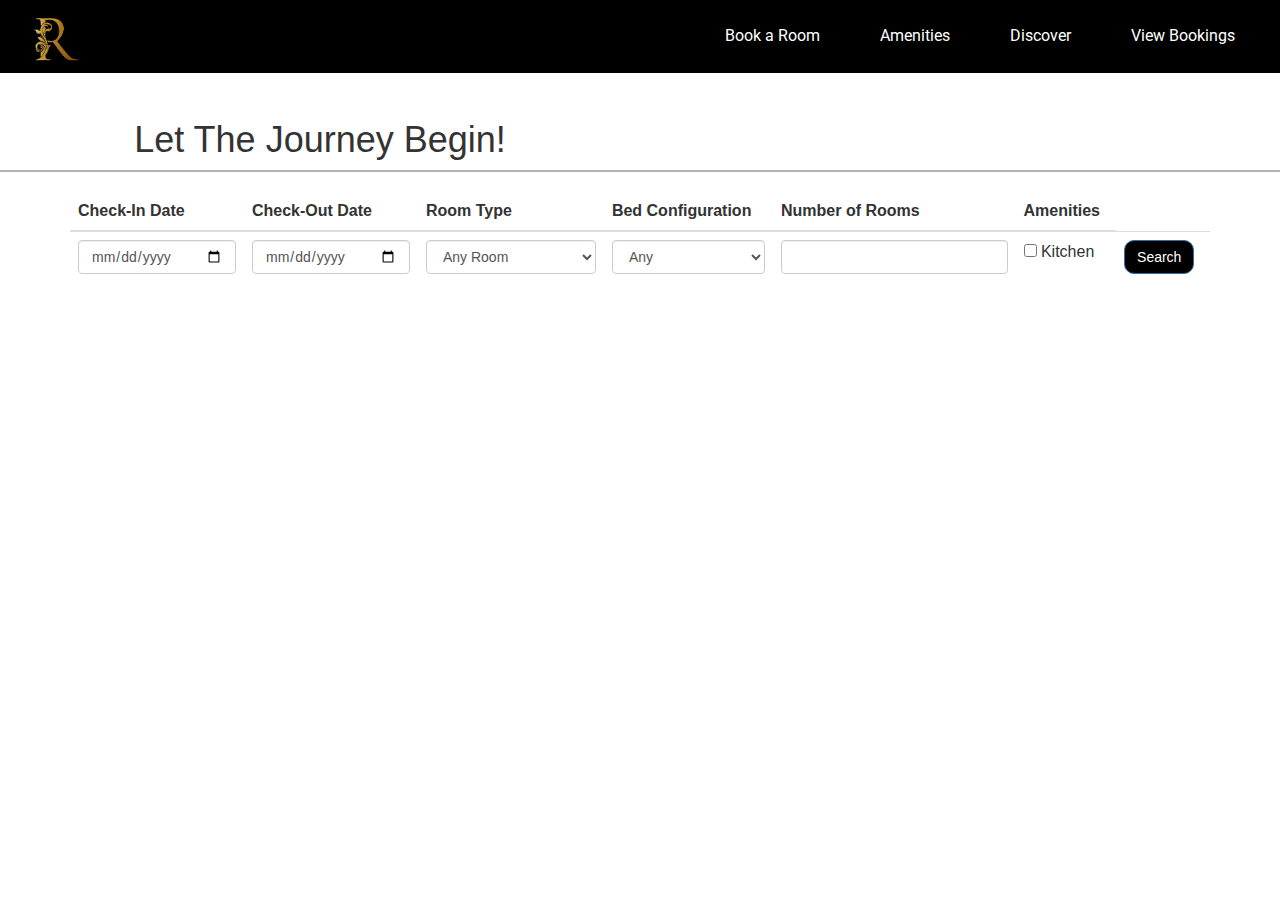
<file: booking.html>
</div> 
<!DOCTYPE html>
<html>
<head>
  <!-- jQuery -->
  <script src="https://ajax.googleapis.com/ajax/libs/jquery/3.5.1/jquery.min.js"></script>
  <!-- Bootstrap JS -->
  <script src="https://maxcdn.bootstrapcdn.com/bootstrap/3.4.1/js/bootstrap.min.js"></script>
     <!-- Bootstrap CSS -->
     <link rel="stylesheet" href="https://maxcdn.bootstrapcdn.com/bootstrap/3.4.1/css/bootstrap.min.css">
     <link rel="stylesheet" type="text/css" href="bookingStyles.css" />  
     <meta name="viewport" content="width=device-width, initial-scale=1.0">
     <link href="https://fonts.googleapis.com/css?family=Dancing+Script" rel="stylesheet">
     <link href="https://fonts.googleapis.com/css?family=Roboto" rel="stylesheet">
     <script src='bookingScript.js'></script>
</head>

<body>

    <!-- Navbar USE THIS -->
    <div class="navbar navbar-fixed-top container-fluid" id="navbar">
        <div class="navbar-header">
       <button type="button" class="navbar-toggle navbar-default" data-toggle="collapse" data-target="#myNavbar">
         <span class="icon-bar"></span>
         <span class="icon-bar"></span>
         <span class="icon-bar"></span>                        
       </button>
       <div id="myMenu">
        <div class="myWrapper">
          <nav>
          <a href="index.html"><img src= "Assets/letterR.png" height="50rem" width="50rem" style= "margin: 15px 0px 0px 15px;"  /></a>
          </nav>
        </div>
      </div>
      
     </div>
     <div class="collapse navbar-right navbar-collapse" id="myNavbar">
         <ul class="nav navbar-nav">
             <li><a href="booking.html" class = "navbarText">Book a Room</a></li>
             <li><a href="index.html#jump" class = "navbarText">Amenities</a></li>
             <li><a href="discover.html" class = "navbarText">Discover</a></li>
             <li><a href="bookingInfo.html" class = "navbarText" id = "accLink">View Bookings</a></li>
         </ul>
     </div>
   </div>

   <!--Opening Title-->
    <!-- Create a container for the header -->
    <div class="container-fluid bg-dark py-5" style="padding-top: 10rem;">
        <!-- Create a row for the header content -->
        <div class="row" style="border-bottom: 2px solid #b3b3b3;">
          <!-- Create a column for the header text -->
          <div class="col-md-6 text-center text-md-left">
            <h1 class="display-3 text-light">Let The Journey Begin!</h1>
          </div>
        </div>
      </div>

      <!--Table of options-->
      <div class="container mt-5" style = "padding-top: 2rem;">
		<table class="table">
			<thead>
				<tr>
					<th>Check-In Date</th>
					<th>Check-Out Date</th>
					<th>Room Type</th>
					<th>Bed Configuration</th>
					<th>Number of Rooms</th>
					<th>Amenities</th>
				</tr>
			</thead>
			<tbody>
				<tr>
					<td><input type="date" class="form-control" id = "checkInDate"></td>
					<td><input type="date" class="form-control" id = "checkOutDate"></td>
					<td>
						<select class="form-control" id = "roomTypeDropdown">
              <option value="anyRoom">Any Room</option>
              <option value="standard">Standard Room</option>
              <option value="deluxe">Deluxe Room</option>
              <option value="suite">Suite</option>
              <option value="executive">Executive Room</option>
              <option value="family">Family Room</option>
              <option value="accessible">Accessible Room</option>
						</select>
					</td>
					<td>
						<select class="form-control" id = "bedType">
              <option value="anyBed">Any</option>
							<option value="king">King</option>
							<option value="queen">Queen</option>
							<option value="twin">Twin</option>
              <option value="sofa-+-king">Sofa + King</option>
						</select>
					</td>
					<td><input type="number" class="form-control" id = "numOfRooms"></td>
					<td><input type="checkbox" id = "hasKitchen">&nbspKitchen</td>
          <td><button class="btn btn-primary" style = "background-color: black; border-radius: 10px;"onclick="search()">Search</button></td>
				</tr>
			</tbody>
		</table>
	</div>

    <!--Room options-->
    <div class="container" id="StdKng" style="border-bottom: 2px solid #b3b3b3; padding-bottom: 1.5rem; padding-top: 1rem;">
      <div class="row">
        <div class="col-md-4">
          <img class="roomImg" src="Assets\1StdKng.jpg" alt="Room Image">
        </div>
        <div class="col-md-8">
          <div class="row">
            <div class="col-md-8" id="Room-name">
              <h3 class="roomHeader">Standard Room with a King Bed</h3>
              <div>
                <p class="roomDesc">
                  Offers essential amenities such as one king bed, a bathroom, and storage space for belongings
                  <BR/>Includes additional features such as a desk, chair, and small seating area
                  <BR/>Offers a comfortable and functional space
                </p>
              </div>
            </div>
            <div class="col-md-4 text-right">
              <h5 class="priceFormatting" id = "StdKngRoomPrice">Subheader</h5>
            </div>
          </div>
          <div class="row">
            <div class="col-md-12 text-right">
              <button type="button" class="btn btn-primary roomSelectFormatting" onclick="StdKingFunc()">
                Select
              </button>
            </div>
          </div>
        </div>
      </div>
    </div>
    <div class="container" id="StdQen" style="border-bottom: 2px solid #b3b3b3; padding-bottom: 1.5rem; padding-top: 1rem;">
      <div class="row">
        <div class="col-md-4">
          <img class="roomImg" src="Assets\2StdQen.jpg" alt="Room Image">
        </div>
        <div class="col-md-8">
          <div class="row">
            <div class="col-md-8" id="Room-name">
              <h3 class="roomHeader">Standard Room With Queen Bed</h3>
              <div>
                <p class="roomDesc">Offers essential amenities such as one queen bed, a bathroom, and storage space for belongings
                  <BR/>Includes additional features such as a desk, chair, and small seating area
                  <BR/>Offers a comfortable and functional space</p>
              </div>
            </div>
            <div class="col-md-4 text-right">
              <h5 class="priceFormatting" id = "StdQenRoomPrice">Subheader</h5>
            </div>
          </div>
          <div class="row">
            <div class="col-md-12 text-right">
              <button type="button" class="btn btn-primary roomSelectFormatting" onclick="StdQueenFunc()">
                Select
              </button>
            </div>
          </div>
        </div>
      </div>
    </div>
    <div class="container" id="StdTwn" style="border-bottom: 2px solid #b3b3b3; padding-bottom: 1.5rem; padding-top: 1rem;">
      <div class="row">
        <div class="col-md-4">
          <img class="roomImg" src="Assets\3StdTwn.jpg" alt="Room Image">
        </div>
        <div class="col-md-8">
          <div class="row">
            <div class="col-md-8" id="Room-name">
              <h3 class="roomHeader">Standard Room With Twin Beds</h3>
              <div>
                <p class="roomDesc">Offers essential amenities such as twin beds, a bathroom, and storage space for belongings
                  <BR/>Includes additional features such as a desk, chair, and small seating area
                  <BR/>Offers a comfortable and functional space</p>
              </div>
            </div>
            <div class="col-md-4 text-right">
              <h5 class="priceFormatting" id = "StdTwnRoomPrice">Subheader</h5>
            </div>
          </div>
          <div class="row">
            <div class="col-md-12 text-right">
              <button type="button" class="btn btn-primary roomSelectFormatting" onclick="StdTwinFunc()">
                Select
              </button>
            </div>
          </div>
        </div>
      </div>
    </div>
    <div class="container" id="StdS+K" style="border-bottom: 2px solid #b3b3b3; padding-bottom: 1.5rem; padding-top: 1rem;">
      <div class="row">
        <div class="col-md-4">
          <img class="roomImg" src="Assets\4StdS+K.jpg" alt="Room Image">
        </div>
        <div class="col-md-8">
          <div class="row">
            <div class="col-md-8" id="Room-name">
              <h3 class="roomHeader">Standard Room With Sofa Bed And King Bed</h3>
              <div>
                <p class="roomDesc">Offers essential amenities such as twin beds, a bathroom, and storage space for belongings
                  <BR/>Includes additional features such as a desk, chair, and small seating area
                  <BR/>Offers a comfortable and functional space</p>
              </div>
            </div>
            <div class="col-md-4 text-right">
              <h5 class="priceFormatting" id = "StdS+KRoomPrice">Subheader</h5>
            </div>
          </div>
          <div class="row">
            <div class="col-md-12 text-right">
              <button type="button" class="btn btn-primary roomSelectFormatting" onclick="StdSKFunc()">
                Select
              </button>
            </div>
          </div>
        </div>
      </div>
    </div>
    <div class="container" id="DelKng" style="border-bottom: 2px solid #b3b3b3; padding-bottom: 1.5rem; padding-top: 1rem;">
      <div class="row">
        <div class="col-md-4">
          <img class="roomImg" src="Assets\5DelKng.jpg" alt="Room Image">
        </div>
        <div class="col-md-8">
          <div class="row">
            <div class="col-md-8" id="Room-name">
              <h3 class="roomHeader">Deluxe Room With King Bed</h3>
              <div>
                <p class="roomDesc">For guests seeking a more elevated hotel experience, the deluxe room with a king bed is an excellent choice. 
                  <BR/>It offers improved amenities, higher quality furnishings, and a more spacious layout than a standard room.
                  <BR/>With features such as a separate seating area and work desk, guests can relax and be productive in a luxurious environment.</p>
              </div>
            </div>
            <div class="col-md-4 text-right">
              <h5 class="priceFormatting" id = "DelKngRoomPrice">Subheader</h5>
            </div>
          </div>
          <div class="row">
            <div class="col-md-12 text-right">
              <button type="button" class="btn btn-primary roomSelectFormatting" onclick="DelKingFunc()">
                Select
              </button>
            </div>
          </div>
        </div>
      </div>
    </div>
    <div class="container" id="DelQen" style="border-bottom: 2px solid #b3b3b3; padding-bottom: 1.5rem; padding-top: 1rem;">
      <div class="row">
        <div class="col-md-4">
          <img class="roomImg" src="Assets\6DelQen.jpg" alt="Room Image">
        </div>
        <div class="col-md-8">
          <div class="row">
            <div class="col-md-8" id="Room-name">
              <h3 class="roomHeader">Deluxe Room With Queen Bed</h3>
              <div>
                <p class="roomDesc">For guests seeking a more elevated hotel experience, the deluxe room with a queen bed is an excellent choice.
                  <BR/>It offers improved amenities, higher quality furnishings, and a more spacious layout than a standard room.
                  <BR/>With features such as a separate seating area and work desk, guests can relax and be productive in a luxurious environment.</p>
              </div>
            </div>
            <div class="col-md-4 text-right">
              <h5 class="priceFormatting" id = "DelQenRoomPrice">Subheader</h5>
            </div>
          </div>
          <div class="row">
            <div class="col-md-12 text-right">
              <button type="button" class="btn btn-primary roomSelectFormatting" onclick="DelQueenFunc()">
                Select
              </button>
            </div>
          </div>
        </div>
      </div>
    </div>
    <div class="container" id="DelTwn" style="border-bottom: 2px solid #b3b3b3; padding-bottom: 1.5rem; padding-top: 1rem;">
      <div class="row">
        <div class="col-md-4">
          <img class="roomImg" src="Assets\7DelTwn.jpg" alt="Room Image">
        </div>
        <div class="col-md-8">
          <div class="row">
            <div class="col-md-8" id="Room-name">
              <h3 class="roomHeader">Deluxe Room With Twin Beds</h3>
              <div>
                <p class="roomDesc">For guests seeking a more elevated hotel experience, the deluxe room with twin bed is an excellent choice.
                  <BR/>It offers improved amenities, higher quality furnishings, and a more spacious layout than a standard room.
                  <BR/>With features such as a separate seating area and work desk, guests can relax and be productive in a luxurious environment.</p>
              </div>
            </div>
            <div class="col-md-4 text-right">
              <h5 class="priceFormatting" id = "DelTwnRoomPrice">Subheader</h5>
            </div>
          </div>
          <div class="row">
            <div class="col-md-12 text-right">
              <button type="button" class="btn btn-primary roomSelectFormatting" onclick="DelTwinFunc()">
                Select
              </button>
            </div>
          </div>
        </div>
      </div>
    </div>
    <div class="container" id="DelS+K" style="border-bottom: 2px solid #b3b3b3; padding-bottom: 1.5rem; padding-top: 1rem;">
      <div class="row">
        <div class="col-md-4">
          <img class="roomImg" src="Assets\8DelS+K.jpg" alt="Room Image">
        </div>
        <div class="col-md-8">
          <div class="row">
            <div class="col-md-8" id="Room-name">
              <h3 class="roomHeader">Deluxe Sofa Bed and King Bed</h3>
              <div>
                <p class="roomDesc">For guests seeking a more elevated hotel experience, the deluxe room with a sofa bed and king bed is an excellent choice.
                  <BR/>It offers improved amenities, higher quality furnishings, and a more spacious layout than a standard room.
                  <BR/>With features such as a separate seating area and work desk, guests can relax and be productive in a luxurious environment.</p>
              </div>
            </div>
            <div class="col-md-4 text-right">
              <h5 class="priceFormatting" id = "DelS+KRoomPrice">Subheader</h5>
            </div>
          </div>
          <div class="row">
            <div class="col-md-12 text-right">
              <button type="button" class="btn btn-primary roomSelectFormatting" onclick="DelSKFunc()">
                Select
              </button>
            </div>
          </div>
        </div>
      </div>
    </div>
    <div class="container" id="SuiKng" style="border-bottom: 2px solid #b3b3b3; padding-bottom: 1.5rem; padding-top: 1rem;">
    <div class="row">
        <div class="col-md-4">
          <img class="roomImg" src="Assets\9SuiKng.jpg" alt="Room Image">
        </div>
        <div class="col-md-8">
          <div class="row">
            <div class="col-md-8" id="Room-name">
              <h3 class="roomHeader">Suite with King Bed</h3>
              <div>
                <p class="roomDesc">The suite is a luxurious and spacious accommodation option that includes a king-sized bed. 
                  <BR/>Although priced higher than standard and deluxe rooms, it offers a significant upgrade in terms of space and luxury for guests. 
                  <BR/>With high-quality furnishings, tasteful decor, and extra amenities such as a separate living area and premium bathroom features, the suite room is an excellent choice for those seeking an indulgent and upscale stay.</p>
              </div>
            </div>
            <div class="col-md-4 text-right">
              <h5 class="priceFormatting" id = "SuiKngRoomPrice">Subheader</h5>
            </div>
          </div>
          <div class="row">
            <div class="col-md-12 text-right">
              <button type="button" class="btn btn-primary roomSelectFormatting" onclick="SuiKingFunc()">
                Select
              </button>
            </div>
          </div>
        </div>
      </div>
    </div>
    <div class="container" id="SuiQen" style="border-bottom: 2px solid #b3b3b3; padding-bottom: 1.5rem; padding-top: 1rem;">
      <div class="row">
        <div class="col-md-4">
          <img class="roomImg" src="Assets\10SuiQen.jpg" alt="Room Image">
        </div>
        <div class="col-md-8">
          <div class="row">
            <div class="col-md-8" id="Room-name">
              <h3 class="roomHeader">Suite With Queen Bed</h3>
              <div>
                <p class="roomDesc">The suite is a luxurious and spacious accommodation option that includes a queen-sized bed. 
                  <BR/>Although priced higher than standard and deluxe rooms, it offers a significant upgrade in terms of space and luxury for guests. 
                  <BR/>With high-quality furnishings, tasteful decor, and extra amenities such as a separate living area and premium bathroom features, the suite room is an excellent choice for those seeking an indulgent and upscale stay.</p>
              </div>
            </div>
            <div class="col-md-4 text-right">
              <h5 class="priceFormatting" id = "SuiQenRoomPrice">Subheader</h5>
            </div>
          </div>
          <div class="row">
            <div class="col-md-12 text-right">
              <button type="button" class="btn btn-primary roomSelectFormatting" onclick="SuiQueenFunc()">
                Select
              </button>
            </div>
          </div>
        </div>
      </div>
    </div>
    <div class="container" id="SuiTwn" style="border-bottom: 2px solid #b3b3b3; padding-bottom: 1.5rem; padding-top: 1rem;">
      <div class="row">
        <div class="col-md-4">
          <img class="roomImg" src="Assets\11SuiTwn.jpg" alt="Room Image">
        </div>
        <div class="col-md-8">
          <div class="row">
            <div class="col-md-8" id="Room-name">
              <h3 class="roomHeader">Suite With Twin Beds</h3>
              <div>
                <p class="roomDesc">The suite is a luxurious and spacious accommodation option that includes twin beds. 
                  <BR/>Although priced higher than standard and deluxe rooms, it offers a significant upgrade in terms of space and luxury for guests. 
                  <BR/>With high-quality furnishings, tasteful decor, and extra amenities such as a separate living area and premium bathroom features, the suite room is an excellent choice for those seeking an indulgent and upscale stay.</p>
              </div>
            </div>
            <div class="col-md-4 text-right">
              <h5 class="priceFormatting" id = "SuiTwnRoomPrice">Subheader</h5>
            </div>
          </div>
          <div class="row">
            <div class="col-md-12 text-right">
              <button type="button" class="btn btn-primary roomSelectFormatting" onclick="SuiTwinFunc()">
                Select
              </button>
            </div>
          </div>
        </div>
      </div>
    </div>
    <div class="container" id="SuiS+K" style="border-bottom: 2px solid #b3b3b3; padding-bottom: 1.5rem; padding-top: 1rem;">
      <div class="row">
        <div class="col-md-4">
          <img class="roomImg" src="Assets\12SuiS+K.jpg" alt="Room Image">
        </div>
        <div class="col-md-8">
          <div class="row">
            <div class="col-md-8" id="Room-name">
              <h3 class="roomHeader">Suite With Sofa Bed And King Bed</h3>
              <div>
                <p class="roomDesc">The suite is a luxurious and spacious accommodation option that includes a sofa bed and a king bed. 
                  <BR/>Although priced higher than standard and deluxe rooms, it offers a significant upgrade in terms of space and luxury for guests. 
                  <BR/>With high-quality furnishings, tasteful decor, and extra amenities such as a separate living area and premium bathroom features, the suite room is an excellent choice for those seeking an indulgent and upscale stay.</p>
              </div>
            </div>
            <div class="col-md-4 text-right">
              <h5 class="priceFormatting" id = "SuiS+KRoomPrice">Subheader</h5>
            </div>
          </div>
          <div class="row">
            <div class="col-md-12 text-right">
              <button type="button" class="btn btn-primary roomSelectFormatting" onclick="SuiSKFunc()">
                Select
              </button>
            </div>
          </div>
        </div>
      </div>
    </div>
    <div class="container" id="ExeKng" style="border-bottom: 2px solid #b3b3b3; padding-bottom: 1.5rem; padding-top: 1rem;">
      <div class="row">
        <div class="col-md-4">
          <img class="roomImg" src="Assets\13ExeKng.jpg" alt="Room Image">
        </div>
        <div class="col-md-8">
          <div class="row">
            <div class="col-md-8" id="Room-name">
              <h3 class="roomHeader">Executive Room with King Bed</h3>
              <div>
                <p class="roomDesc">The executive room with a king-sized bed offers a spacious and comfortable accommodation designed to meet the needs of discerning travelers. 
                  <BR/>This room is typically located on higher floors, providing guests with expansive views of the surrounding area. 
                  <BR/>It comes equipped with a range of amenities including a separate seating area, large flat-screen TV, high-speed Wi-Fi, and a well-appointed en-suite bathroom, making for a luxurious and comfortable stay.</p>
              </div>
            </div>
            <div class="col-md-4 text-right">
              <h5 class="priceFormatting" id = "ExeKngRoomPrice">Subheader</h5>
            </div>
          </div>
          <div class="row">
            <div class="col-md-12 text-right">
              <button type="button" class="btn btn-primary roomSelectFormatting" onclick="ExeKingFunc()">
                Select
              </button>
            </div>
          </div>
        </div>
      </div>
    </div>
    <div class="container" id="ExeQen" style="border-bottom: 2px solid #b3b3b3; padding-bottom: 1.5rem; padding-top: 1rem;">
      <div class="row">
        <div class="col-md-4">
          <img class="roomImg" src="Assets\14ExeQen.jpg" alt="Room Image">
        </div>
        <div class="col-md-8">
          <div class="row">
            <div class="col-md-8" id="Room-name">
              <h3 class="roomHeader">Executive Room With Queen Bed</h3>
              <div>
                <p class="roomDesc">The executive room with a queen-sized bed offers a spacious and comfortable accommodation designed to meet the needs of discerning travelers. 
                  <BR/>This room is located on higher floors, providing guests with expansive views of the surrounding area. 
                  <BR/>It comes equipped with a range of amenities including a separate seating area, large flat-screen TV, high-speed Wi-Fi, and a well-appointed en-suite bathroom, making for a luxurious and comfortable stay.</p>
              </div>
            </div>
            <div class="col-md-4 text-right">
              <h5 class="priceFormatting" id = "ExeQenRoomPrice">Subheader</h5>
            </div>
          </div>
          <div class="row">
            <div class="col-md-12 text-right">
              <button type="button" class="btn btn-primary roomSelectFormatting" onclick="ExeQueenFunc()">
                Select
              </button>
            </div>
          </div>
        </div>
      </div>
    </div>
    <div class="container" id="ExeTwn" style="border-bottom: 2px solid #b3b3b3; padding-bottom: 1.5rem; padding-top: 1rem;">
      <div class="row">
        <div class="col-md-4">
          <img class="roomImg" src="Assets\15ExeTwn.jpg" alt="Room Image">
        </div>
        <div class="col-md-8">
          <div class="row">
            <div class="col-md-8" id="Room-name">
              <h3 class="roomHeader">Executive Room With Twin Beds</h3>
              <div>
                <p class="roomDesc">The executive room with twin beds offers a spacious and comfortable accommodation designed to meet the needs of discerning travelers. 
                  <BR/>This room is typically located on higher floors, providing guests with expansive views of the surrounding area. 
                  <BR/>It comes equipped with a range of amenities including a separate seating area, large flat-screen TV, high-speed Wi-Fi, and a well-appointed en-suite bathroom, making for a luxurious and comfortable stay.</p>
              </div>
            </div>
            <div class="col-md-4 text-right">
              <h5 class="priceFormatting" id = "ExeTwnRoomPrice">Subheader</h5>
            </div>
          </div>
          <div class="row">
            <div class="col-md-12 text-right">
              <button type="button" class="btn btn-primary roomSelectFormatting" onclick="ExeTwinFunc()">
                Select
              </button>
            </div>
          </div>
        </div>
      </div>
    </div>
    <div class="container" id="ExeS+K" style="border-bottom: 2px solid #b3b3b3; padding-bottom: 1.5rem; padding-top: 1rem;">
      <div class="row">
        <div class="col-md-4">
          <img class="roomImg" src="Assets\16ExeS+K.jpg" alt="Room Image">
        </div>
        <div class="col-md-8">
          <div class="row">
            <div class="col-md-8" id="Room-name">
              <h3 class="roomHeader">Executive Room With Sofa Bed And King Bed</h3>
              <div>
                <p class="roomDesc">The executive room with a sofa bed and king-sized bed offers a spacious and comfortable accommodation designed to meet the needs of discerning travelers. 
                  <BR/>This room is typically located on higher floors, providing guests with expansive views of the surrounding area. 
                  <BR/>It comes equipped with a range of amenities including a separate seating area, large flat-screen TV, high-speed Wi-Fi, and a well-appointed en-suite bathroom, making for a luxurious and comfortable stay.</p>
              </div>
            </div>
            <div class="col-md-4 text-right">
              <h5 class="priceFormatting" id = "ExeS+KRoomPrice">Subheader</h5>
            </div>
          </div>
          <div class="row">
            <div class="col-md-12 text-right">
              <button type="button" class="btn btn-primary roomSelectFormatting" onclick="ExeSKFunc()">
                Select
              </button>
            </div>
          </div>
        </div>
      </div>
    </div>
    <div class="container" id="FamKng" style="border-bottom: 2px solid #b3b3b3; padding-bottom: 1.5rem; padding-top: 1rem;">
      <div class="row">
        <div class="col-md-4">
          <img class="roomImg" src="Assets\17FamKng.jpg" alt="Room Image">
        </div>
        <div class="col-md-8">
          <div class="row">
            <div class="col-md-8" id="Room-name">
              <h3 class="roomHeader">Family Room With King Bed</h3>
              <div>
                <p class="roomDesc">The family room with a king-sized bed provides a comfortable and spacious accommodation for families traveling together. 
                  <BR/>This room includes a large king-sized bed for adults and additional bedding for children, such as a sofa bed or rollaway bed. 
                  <BR/>It comes equipped with amenities like a flat-screen TV, high-speed Wi-Fi, coffee and tea-making facilities, a mini-fridge, and a kitchenette. 
                  <BR/>Overall, a family room with a king-sized bed offers a relaxing and enjoyable place to stay away from home for families on vacation.</p>
              </div>
            </div>
            <div class="col-md-4 text-right">
              <h5 class="priceFormatting" id = "FamKngRoomPrice">Subheader</h5>
            </div>
          </div>
          <div class="row">
            <div class="col-md-12 text-right">
              <button type="button" class="btn btn-primary roomSelectFormatting" onclick="FamKingFunc()">
                Select
              </button>
            </div>
          </div>
        </div>
      </div>
    </div>
    <div class="container" id="FamQen" style="border-bottom: 2px solid #b3b3b3; padding-bottom: 1.5rem; padding-top: 1rem;">
      <div class="row">
        <div class="col-md-4">
          <img class="roomImg" src="Assets\18FamQen.jpg" alt="Room Image">
        </div>
        <div class="col-md-8">
          <div class="row">
            <div class="col-md-8" id="Room-name">
              <h3 class="roomHeader">Family Room With Queen Bed</h3>
              <div>
                <p class="roomDesc">The family room with a queen-sized bed provides a comfortable and spacious accommodation for families traveling together. 
                  <BR/>This room includes a large king-sized bed for adults and additional bedding for children, such as a sofa bed or rollaway bed. 
                  <BR/>It comes equipped with amenities like a flat-screen TV, high-speed Wi-Fi, coffee and tea-making facilities, a mini-fridge, and a kitchenette. 
                  <BR/>Overall, a family room with a king-sized bed offers a relaxing and enjoyable place to stay away from home for families on vacation.</p>
              </div>
            </div>
            <div class="col-md-4 text-right">
              <h5 class="priceFormatting" id = "FamQenRoomPrice">Subheader</h5>
            </div>
          </div>
          <div class="row">
            <div class="col-md-12 text-right">
              <button type="button" class="btn btn-primary roomSelectFormatting" onclick="FamQueenFunc()">
                Select
              </button>
            </div>
          </div>
        </div>
      </div>
    </div>
    <div class="container" id="FamTwn" style="border-bottom: 2px solid #b3b3b3; padding-bottom: 1.5rem; padding-top: 1rem;">
      <div class="row">
        <div class="col-md-4">
          <img class="roomImg" src="Assets\19FamTwn.jpg" alt="Room Image">
        </div>
        <div class="col-md-8">
          <div class="row">
            <div class="col-md-8" id="Room-name">
              <h3 class="roomHeader">Family Room With Twin Beds</h3>
              <div>
                <p class="roomDesc">The family room with twin beds provides a comfortable and spacious accommodation for families traveling together. 
                  <BR/>This room includes a large king-sized bed for adults and additional bedding for children, such as a sofa bed or rollaway bed. 
                  <BR/>It comes equipped with amenities like a flat-screen TV, high-speed Wi-Fi, coffee and tea-making facilities, a mini-fridge, and a kitchenette. 
                  <BR/>Overall, a family room with a king-sized bed offers a relaxing and enjoyable place to stay away from home for families on vacation.</p>
              </div>
            </div>
            <div class="col-md-4 text-right">
              <h5 class="priceFormatting" id = "FamTwnRoomPrice">Subheader</h5>
            </div>
          </div>
          <div class="row">
            <div class="col-md-12 text-right">
              <button type="button" class="btn btn-primary roomSelectFormatting" onclick="FamTwinFunc()">
                Select
              </button>
            </div>
          </div>
        </div>
      </div>
    </div>
    <div class="container" id="FamS+K" style="border-bottom: 2px solid #b3b3b3; padding-bottom: 1.5rem; padding-top: 1rem;">
      <div class="row">
        <div class="col-md-4">
          <img class="roomImg" src="Assets\20FamS+K.jpg" alt="Room Image">
        </div>
        <div class="col-md-8">
          <div class="row">
            <div class="col-md-8" id="Room-name">
              <h3 class="roomHeader">Family Room With Sofa Bed and King Bed</h3>
              <div>
                <p class="roomDesc">The family room with a spfa bed and king bed provides a comfortable and spacious accommodation for families traveling together. 
                  <BR/>This room includes a large king-sized bed for adults and additional bedding for children, such as a sofa bed or rollaway bed. 
                  <BR/>It comes equipped with amenities like a flat-screen TV, high-speed Wi-Fi, coffee and tea-making facilities, a mini-fridge, and a kitchenette. 
                  <BR/>Overall, a family room with a king-sized bed offers a relaxing and enjoyable place to stay away from home for families on vacation.</p>
              </div>
            </div>
            <div class="col-md-4 text-right">
              <h5 class="priceFormatting" id = "FamS+KRoomPrice">Subheader</h5>
            </div>
          </div>
          <div class="row">
            <div class="col-md-12 text-right">
              <button type="button" class="btn btn-primary roomSelectFormatting" onclick="FamSKFunc()">
                Select
              </button>
            </div>
          </div>
        </div>
      </div>
    </div>
    <div class="container" id="AccKng" style="border-bottom: 2px solid #b3b3b3; padding-bottom: 1.5rem; padding-top: 1rem;">
      <div class="row">
        <div class="col-md-4">
          <img class="roomImg" src="Assets\1StdKng.jpg" alt="Room Image">
        </div>
        <div class="col-md-8">
          <div class="row">
            <div class="col-md-8" id="Room-name">
              <h3 class="roomHeader">Accessible Room With King Bed</h3>
              <div>
                <p class="roomDesc">Guests with disabilities or mobility impairments can enjoy comfortable and convenient accommodation in an accessible room with a king-sized bed. 
                  <BR/>These rooms are designed with ample space to accommodate mobility aids and accessibility features like wider doorways, lower light switches, and grab bars in the en-suite bathroom. 
                  <BR/>They also come equipped with amenities such as a flat-screen TV, Wi-Fi, and coffee-making facilities, providing guests with a comfortable and relaxing stay.</p>
              </div>
            </div>
            <div class="col-md-4 text-right">
              <h5 class="priceFormatting" id = "AccKngRoomPrice">Subheader</h5>
            </div>
          </div>
          <div class="row">
            <div class="col-md-12 text-right">
              <button type="button" class="btn btn-primary roomSelectFormatting" onclick="AccKingFunc()">
                Select
              </button>
            </div>
          </div>
        </div>
      </div>
    </div>
    <div class="container" id="AccQen" style="border-bottom: 2px solid #b3b3b3; padding-bottom: 1.5rem; padding-top: 1rem;">
      <div class="row">
        <div class="col-md-4">
          <img class="roomImg" src="Assets\2StdQen.jpg" alt="Room Image">
        </div>
        <div class="col-md-8">
          <div class="row">
            <div class="col-md-8" id="Room-name">
              <h3 class="roomHeader">Accesible Room With Queen Bed</h3>
              <div>
                <p class="roomDesc">Guests with disabilities or mobility impairments can enjoy comfortable and convenient accommodation in an accessible room with a queen-sized bed. 
                  <BR/>This room is designed with ample space to accommodate mobility aids and accessibility features like wider doorways, lower light switches, and grab bars in the en-suite bathroom. 
                  <BR/>It also comes equipped with amenities such as a flat-screen TV, Wi-Fi, and coffee-making facilities, providing guests with a comfortable and relaxing stay.</p>
              </div>
            </div>
            <div class="col-md-4 text-right">
              <h5 class="priceFormatting" id = "AccQenRoomPrice">Subheader</h5>
            </div>
          </div>
          <div class="row">
            <div class="col-md-12 text-right">
              <button type="button" class="btn btn-primary roomSelectFormatting" onclick="AccQueenFunc()">
                Select
              </button>
            </div>
          </div>
        </div>
      </div>
    </div>
    <div class="container" id="AccTwn" style="border-bottom: 2px solid #b3b3b3; padding-bottom: 1.5rem; padding-top: 1rem;">
      <div class="row">
        <div class="col-md-4">
          <img class="roomImg" src="Assets\3StdTwn.jpg" alt="Room Image">
        </div>
        <div class="col-md-8">
          <div class="row">
            <div class="col-md-8" id="Room-name">
              <h3 class="roomHeader">Accesible Room With Twin Beds</h3>
              <div>
                <p class="roomDesc">Guests with disabilities or mobility impairments can enjoy comfortable and convenient accommodation in an accessible room with twin beds. 
                  <BR/>This room is designed with ample space to accommodate mobility aids and accessibility features like wider doorways, lower light switches, and grab bars in the en-suite bathroom. 
                  <BR/>It also comes equipped with amenities such as a flat-screen TV, Wi-Fi, and coffee-making facilities, providing guests with a comfortable and relaxing stay.</p>
              </div>
            </div>
            <div class="col-md-4 text-right">
              <h5 class="priceFormatting" id = "AccTwnRoomPrice">Subheader</h5>
            </div>
          </div>
          <div class="row">
            <div class="col-md-12 text-right">
              <button type="button" class="btn btn-primary roomSelectFormatting" onclick="AccTwinFunc()">
                Select
              </button>
            </div>
          </div>
        </div>
      </div>
    </div>
    <div class="container" id="AccS+K" style="border-bottom: 2px solid #b3b3b3; padding-bottom: 1.5rem; padding-top: 1rem;">
      <div class="row">
        <div class="col-md-4">
          <img class="roomImg" src="Assets\4StdS+K.jpg" alt="Room Image">
        </div>
        <div class="col-md-8">
          <div class="row">
            <div class="col-md-8" id="Room-name">
              <h3 class="roomHeader">Accesible Room With Sofa Bed And King Bed</h3>
              <div>
                <p class="roomDesc">Guests with disabilities or mobility impairments can enjoy comfortable and convenient accommodation in an accessible room with a sofa bed and king bed. 
                  <BR/>This room is designed with ample space to accommodate mobility aids and accessibility features like wider doorways, lower light switches, and grab bars in the en-suite bathroom. 
                  <BR/>It also comes equipped with amenities such as a flat-screen TV, Wi-Fi, and coffee-making facilities, providing guests with a comfortable and relaxing stay.</p>
              </div>
            </div>
            <div class="col-md-4 text-right">
              <h5 class="priceFormatting" id = "AccS+KRoomPrice">Subheader</h5>
            </div>
          </div>
          <div class="row">
            <div class="col-md-12 text-right">
              <button type="button" class="btn btn-primary roomSelectFormatting" onclick="AccSKFunc()">
                Select
              </button>
            </div>
          </div>
        </div>
      </div>
    </div>
 </body>
</file>
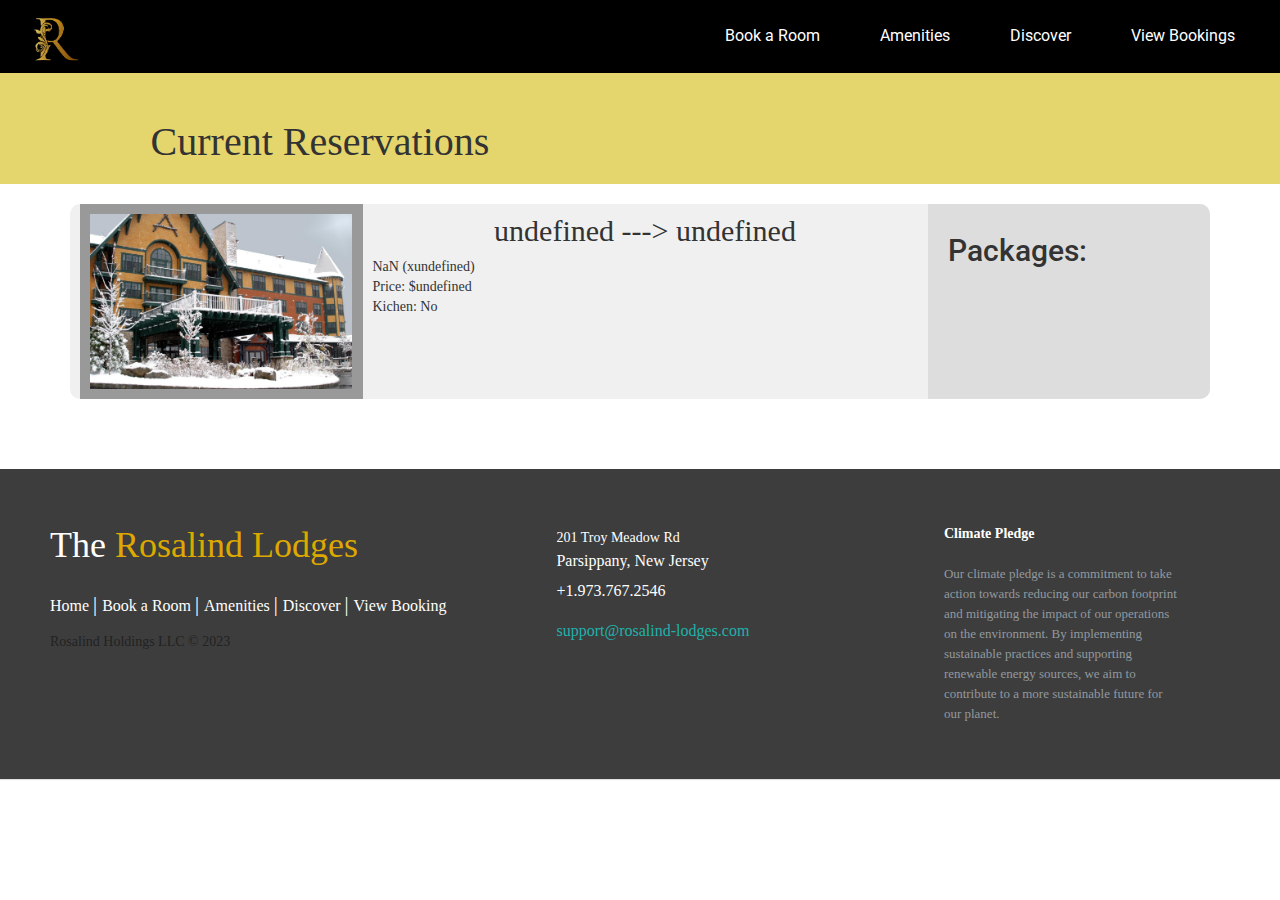
<file: bookingInfo.html>
<!DOCTYPE html>
<html>
<head>
   <!-- jQuery -->
   <script src="https://ajax.googleapis.com/ajax/libs/jquery/3.5.1/jquery.min.js"></script>
   <!-- Bootstrap JS -->
   <script src="https://maxcdn.bootstrapcdn.com/bootstrap/3.4.1/js/bootstrap.min.js"></script>
      <!-- Bootstrap CSS -->
      <link rel="stylesheet" href="https://maxcdn.bootstrapcdn.com/bootstrap/3.4.1/css/bootstrap.min.css">
      <link rel="stylesheet" type="text/css" href="bookingInfoStyles.css" />  
        <meta name="viewport" content="width=device-width, initial-scale=1.0">
        <link href="https://fonts.googleapis.com/css?family=Dancing+Script" rel="stylesheet">
        <link href="https://fonts.googleapis.com/css?family=Roboto" rel="stylesheet">
        

         
        <!-- Fill in header when scrolling -->
<script src='bookingInfoScript.js'></script>
</head>
<body>
    <!--Navbar-->
    <div class="navbar navbar-fixed-top container-fluid" id="navbar">
        <div class="navbar-header">
       <button type="button" class="navbar-toggle navbar-default" data-toggle="collapse" data-target="#myNavbar">
         <span class="icon-bar"></span>
         <span class="icon-bar"></span>
         <span class="icon-bar"></span>                        
       </button>
       <div id="myMenu">
        <div class="myWrapper">
          <nav>
          <a href="index.html"><img src= "Assets/letterR.png" height="50rem" width="50rem" style= "margin: 15px 0px 0px 15px;"  /></a>
          </nav>
        </div>
      </div>
      
     </div>
     <div class="collapse navbar-right navbar-collapse" id="myNavbar">
         <ul class="nav navbar-nav">
             <li><a href="booking.html" class = "navbarText">Book a Room</a></li>
             <li><a href="index.html#jump" class = "navbarText">Amenities</a></li>
             <li><a href="discover.html" class = "navbarText">Discover</a></li>
             <li><a href="bookingInfo.html" class = "navbarText" id = "accLink">View Bookings</a></li>
         </ul>
     </div>
   </div>
    <!-- Create a container for the header -->
    <div class="container-fluid bg-dark py-5 headerContainer" style="padding-top: 10rem;">
        <!-- Create a row for the header content -->
        <div class="row" >
          <!-- Create a column for the header text -->
          <div class="col-md-6 text-center text-md-left">
            <h1 class="display-3 text-light" style="font-size: 4rem;">Current Reservations</h1>
          </div>
        </div>
      </div>
  <div class="container" id = "a">
    <div class="rounded-rect">
      <div class="left">
        <img src="Assets/107694850.jpg" alt="Placeholder Image" id = "RoomPic">
      </div>
      <div class="center">
        <h2 class = "CheckIn-OutMain"id = "CheckIn-Out1">Header</h2>
        <p class = "roomInfoMain" id = "roomInfo1">Subheader</p>
      </div>
      <div class="right">
        <h2 class="packageHeaderMain" id = "pakcageHeader">Packages:</h2>
        <p1 id = "packagesInfo1">Packages</p1>
      </div>
    </div>
  </div>
  <div class="container" id = "b">
    <div class="rounded-rect">
      <div class="left">
        <img src="Assets/107694850.jpg" alt="Placeholder Image" id = "RoomPic">
      </div>
      <div class="center">
        <h2 class = "CheckIn-OutMain"id = "CheckIn-Out2">Header</h2>
        <p class = "roomInfoMain" id = "roomInfo2">Subheader</p>
      </div>
      <div class="right">
        <h2 class="packageHeaderMain" id = "pakcageHeader">Packages:</h2>
        <p1 id = "packagesInfo2">Packages</p1>
      </div>
    </div>
  </div>
  <div class="container" id = "c">
    <div class="rounded-rect">
      <div class="left">
        <img src="Assets/107694850.jpg" alt="Placeholder Image" id = "RoomPic">
      </div>
      <div class="center">
        <h2 class = "CheckIn-OutMain"id = "CheckIn-Out3">Header</h2>
        <p class = "roomInfoMain" id = "roomInfo3">Subheader</p>
      </div>
      <div class="right">
        <h2 class="packageHeaderMain" id = "pakcageHeader">Packages:</h2>
        <p1 id = "packagesInfo3">Packages</p1>
      </div>
    </div>
  </div>
  <div class="container" id = "d">
    <div class="rounded-rect">
      <div class="left">
        <img src="Assets/107694850.jpg" alt="Placeholder Image" id = "RoomPic">
      </div>
      <div class="center">
        <h2 class = "CheckIn-OutMain"id = "CheckIn-Out4">Header</h2>
        <p class = "roomInfoMain" id = "roomInfo4">Subheader</p>
      </div>
      <div class="right">
        <h2 class="packageHeaderMain" id = "pakcageHeader">Packages:</h2>
        <p1 id = "packagesInfo4">Packages</p1>
      </div>
    </div>
  </div>

  <footer class="footer-distributed" style="margin-top: 7rem;">

    <div class="footer-left">

      <h3>The <span>Rosalind Lodges</span></h3>

      <p class="footer-links">
        <a href="index.html" class="link-1">Home</a>
        
        <a href="booking.html">Book a Room</a>
      
        <a href="index.html#jump">Amenities</a>
      
        <a href="discover.html">Discover</a>
        
        <a href="bookingInfo.html">View Booking</a>
      </p>

      <p class="footer-company-name">Rosalind Holdings LLC © 2023</p>
    </div>

    <div class="footer-center">

      <div>
        <i class="fa fa-map-marker"></i>
        <p><span>201 Troy Meadow Rd</span> Parsippany, New Jersey</p>
      </div>

      <div>
        <i class="fa fa-phone"></i>
        <p>+1.973.767.2546</p>
      </div>

      <div>
        <i class="fa fa-envelope"></i>
        <p><a href="mailto:support@company.com">support@rosalind-lodges.com</a></p>
      </div>

    </div>

    <div class="footer-right">

      <p class="footer-company-about">
        <span>Climate Pledge</span>
        Our climate pledge is a commitment to take action towards reducing our carbon footprint and mitigating the impact of our operations on the environment. By implementing sustainable practices and supporting renewable energy sources, we aim to contribute to a more sustainable future for our planet.
      </p>

    </div>

  </footer>
</body>
</html>

  </body>
  </html>
</file>
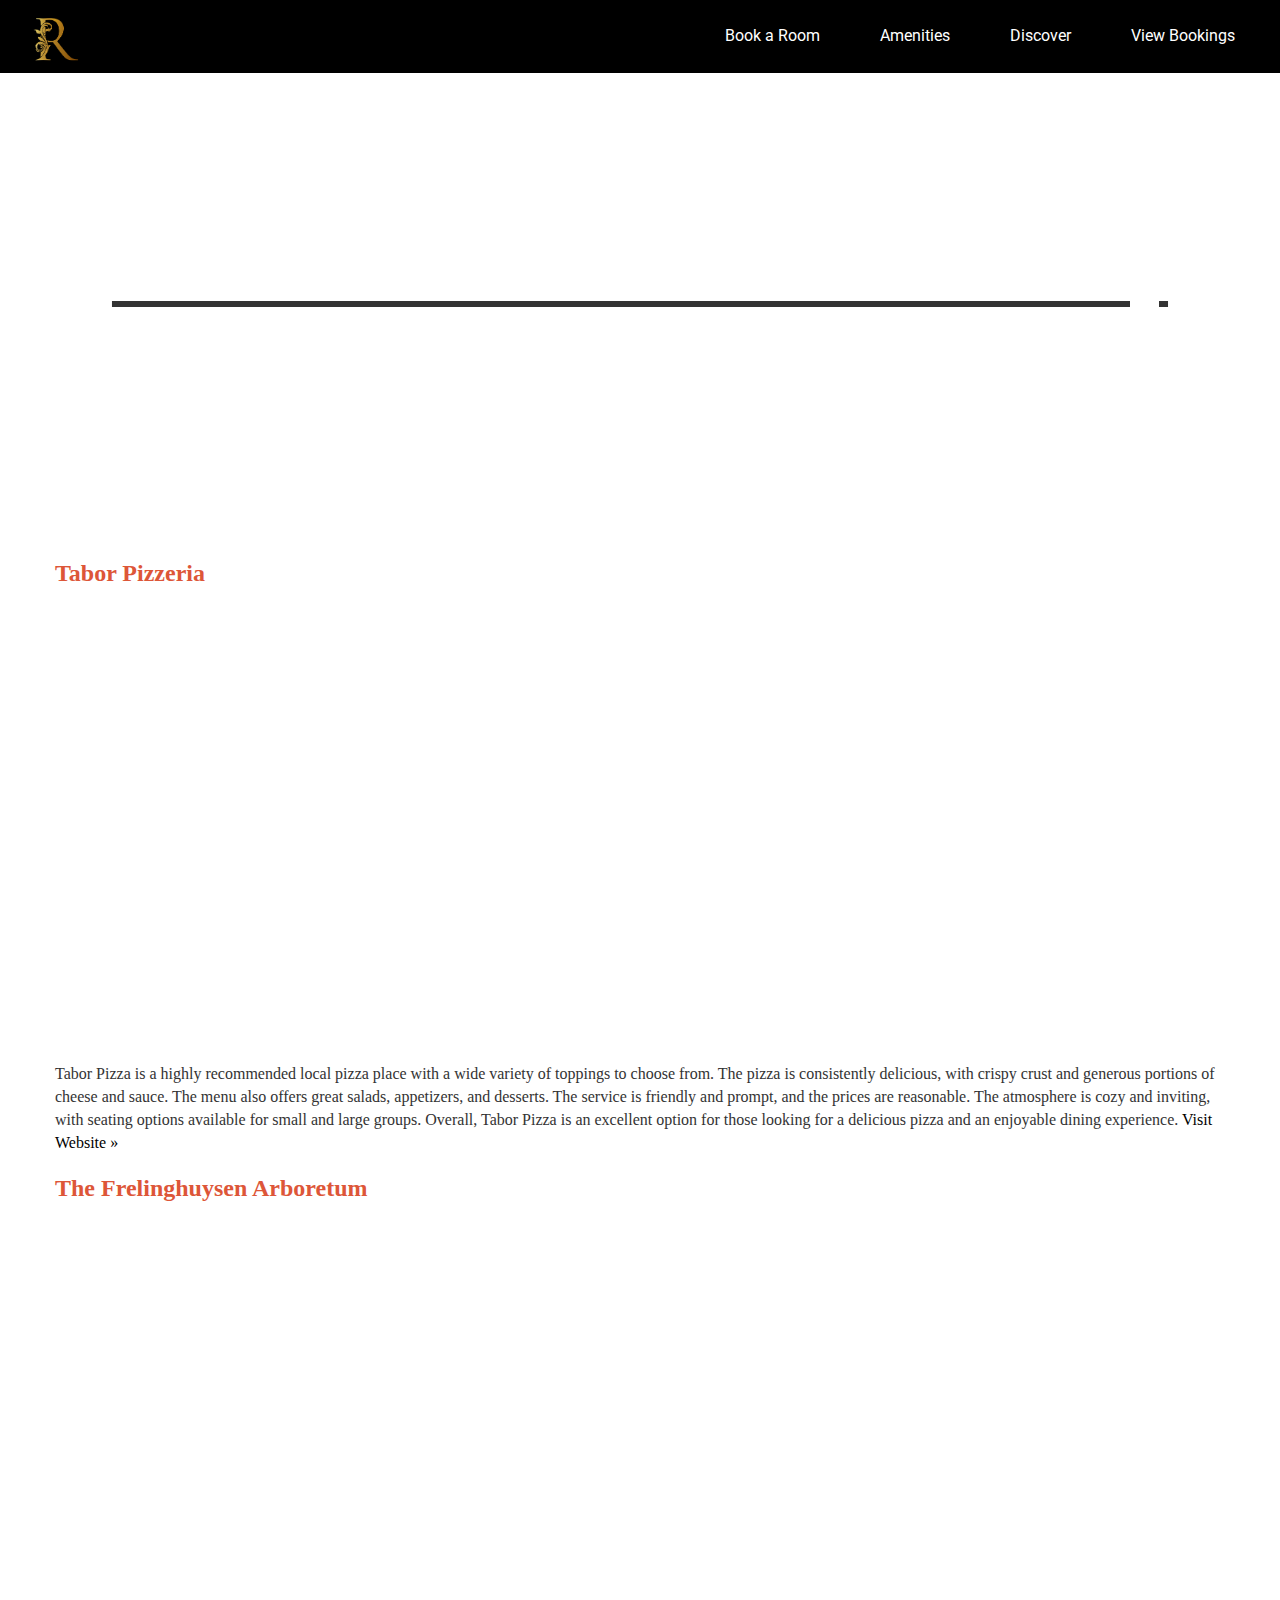
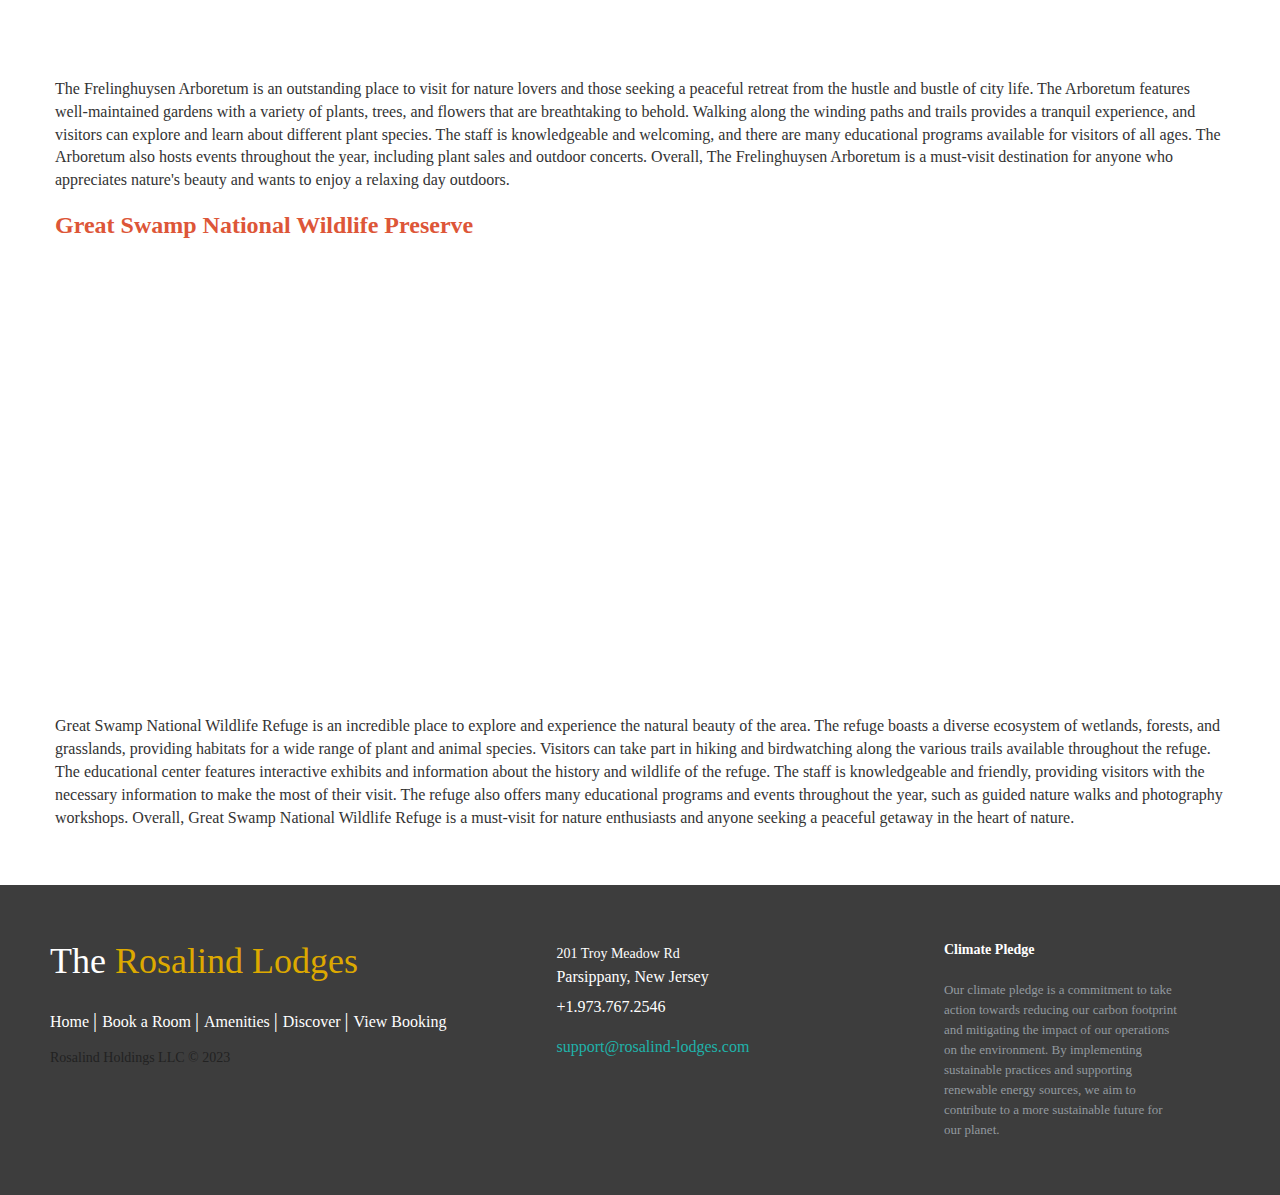
<file: discover.html>
<!DOCTYPE html>
<html>
  <head>
    <!-- jQuery -->
    <script src="https://ajax.googleapis.com/ajax/libs/jquery/3.5.1/jquery.min.js"></script>
    <!-- Bootstrap JS -->
    <script src="https://maxcdn.bootstrapcdn.com/bootstrap/3.4.1/js/bootstrap.min.js"></script>
       <!-- Bootstrap CSS -->
       <link rel="stylesheet" href="https://maxcdn.bootstrapcdn.com/bootstrap/3.4.1/css/bootstrap.min.css">
       <link rel="stylesheet" type="text/css" href="discoverStyles.css" />  
         <meta name="viewport" content="width=device-width, initial-scale=1.0">
         <link href="https://fonts.googleapis.com/css?family=Dancing+Script" rel="stylesheet">
         <link href="https://fonts.googleapis.com/css?family=Roboto" rel="stylesheet">
         

          
         <!-- Fill in header when scrolling -->
 <script src='discoverScript.js'></script>
 </head>
<body>
<!-- HEADER -->
<header class="site-header" role="banner">

  <div class="navbar navbar-fixed-top container-fluid" id="navbar">
    <div class="navbar-header">
   <button type="button" class="navbar-toggle navbar-default" data-toggle="collapse" data-target="#myNavbar">
     <span class="icon-bar"></span>
     <span class="icon-bar"></span>
     <span class="icon-bar"></span>                        
   </button>
   <div id="myMenu">
    <div class="myWrapper">
      <nav>
      <a href="index.html"><img src= "Assets/letterR.png" height="50rem" width="50rem" style= "margin: 15px 0px 0px 15px;"  /></a>
      </nav>
    </div>
  </div>
  
 </div>
 <div class="collapse navbar-right navbar-collapse" id="myNavbar">
     <ul class="nav navbar-nav">
         <li><a href="booking.html" class = "navbarText">Book a Room</a></li>
         <li><a href="index.html#jump" class = "navbarText">Amenities</a></li>
         <li><a href="discover.html" class = "navbarText">Discover</a></li>
         <li><a href="bookingInfo.html" class = "navbarText" id = "accLink">View Bookings</a></li>
     </ul>
 </div>
</div>

</header><!-- HEADER -->

<!-- FEATURE IMAGE -->
<section class="feature-image feature-image-default-alt" data-type="background" data-speed="2">
  <h1 class="page-title">Best Places To Visit in Morris County</h1>
</section><!-- FEATURE-IMAGE -->

<!-- BLOG CONTENT -->
<div class="container">
  <div class="row" id="primary">
    <main id="content" class="col-med-8" role="main">

      <article class="post">
        <header>
          <h3><a href="post.html" title="Full Post">Tabor Pizzeria</a></h3>
        </header><!-- header -->
        <div class="post-image">
          <iframe src="https://www.google.com/maps/embed?pb=!1m18!1m12!1m3!1d3017.382613206049!2d-74.47242658483341!3d40.863476836272!2m3!1f0!2f0!3f0!3m2!1i1024!2i768!4f13.1!3m3!1m2!1s0x89c309d8add02c8b%3A0xd0da63f5877b0eb8!2sTabor%20Pizzeria!5e0!3m2!1sen!2sus!4v1678173345200!5m2!1sen!2sus" width="1170" height="450" style="border:0;" allowfullscreen="" loading="lazy" referrerpolicy="no-referrer-when-downgrade"></iframe>
        </div><!-- .post-image -->
        <div class="post-excerpt">
          <p>
            Tabor Pizza is a highly recommended local pizza place with a wide variety of toppings to choose from. The pizza is consistently delicious, with crispy crust and generous portions of cheese and sauce. The menu also offers great salads, appetizers, and desserts. The service is friendly and prompt, and the prices are reasonable. The atmosphere is cozy and inviting, with seating options available for small and large groups. Overall, Tabor Pizza is an excellent option for those looking for a delicious pizza and an enjoyable dining experience. <a style = "color: black;"href="https://www.taborpizzeriamenu.com/">Visit Website &raquo;</a>
          </p>
        </div><!-- .post-excerpt -->
      </article><!-- .post -->

      <article class="post">
        <header>
          <h3><a href="post.html" title="Full Post">The Frelinghuysen Arboretum</a></h3>
        </header><!-- header -->
        <div class="post-image">
          <iframe src="https://www.google.com/maps/embed?pb=!1m14!1m8!1m3!1d48325.47901905737!2d-74.4635851270752!3d40.79846821077816!3m2!1i1024!2i768!4f13.1!3m3!1m2!1s0x89c3a65959e4051f%3A0x51bce4a20800f5d!2sThe%20Frelinghuysen%20Arboretum!5e0!3m2!1sen!2sus!4v1678173225764!5m2!1sen!2sus" width="1170" height="450" style="border:0;" allowfullscreen="" loading="lazy" referrerpolicy="no-referrer-when-downgrade"></iframe>
        </div><!-- .post-image -->
        <div class="post-excerpt">
          <p>
            The Frelinghuysen Arboretum is an outstanding place to visit for nature lovers and those seeking a peaceful retreat from the hustle and bustle of city life. The Arboretum features well-maintained gardens with a variety of plants, trees, and flowers that are breathtaking to behold. Walking along the winding paths and trails provides a tranquil experience, and visitors can explore and learn about different plant species. The staff is knowledgeable and welcoming, and there are many educational programs available for visitors of all ages. The Arboretum also hosts events throughout the year, including plant sales and outdoor concerts. Overall, The Frelinghuysen Arboretum is a must-visit destination for anyone who appreciates nature's beauty and wants to enjoy a relaxing day outdoors.</p>
        </div><!-- .post-excerpt -->
      </article><!-- .post -->

      <article class="post">
        <header>
          <h3><a href="post.html" title="Full Post">Great Swamp National Wildlife Preserve</a></h3>
        </header><!-- header -->
        <div class="post-image">
          <iframe src="https://www.google.com/maps/embed?pb=!1m18!1m12!1m3!1d3024.274280021994!2d-74.4791579848379!3d40.71197814555425!2m3!1f0!2f0!3f0!3m2!1i1024!2i768!4f13.1!3m3!1m2!1s0x89c3a4b62f34cf93%3A0x3e455b4edc92170b!2sGreat%20Swamp%20National%20Wildlife%20Refuge!5e0!3m2!1sen!2sus!4v1678173958010!5m2!1sen!2sus" width="1170" height="450" style="border:0;" allowfullscreen="" loading="lazy" referrerpolicy="no-referrer-when-downgrade"></iframe>
        </div><!-- .post-image -->
        <div class="post-excerpt">
          <p>
            Great Swamp National Wildlife Refuge is an incredible place to explore and experience the natural beauty of the area. The refuge boasts a diverse ecosystem of wetlands, forests, and grasslands, providing habitats for a wide range of plant and animal species. Visitors can take part in hiking and birdwatching along the various trails available throughout the refuge. The educational center features interactive exhibits and information about the history and wildlife of the refuge. The staff is knowledgeable and friendly, providing visitors with the necessary information to make the most of their visit. The refuge also offers many educational programs and events throughout the year, such as guided nature walks and photography workshops. Overall, Great Swamp National Wildlife Refuge is a must-visit for nature enthusiasts and anyone seeking a peaceful getaway in the heart of nature. </p>
        </div><!-- .post-excerpt -->
      </article><!-- .post -->

    </main><!-- #content -->

  </div><!-- .row #primary -->
</div><!-- BLOG CONTENT -->

<!-- FOOTER -->
<footer class="footer-distributed">

  <div class="footer-left">

    <h3>The <span>Rosalind Lodges</span></h3>

    <p class="footer-links">
      <a href="index.html" class="link-1">Home</a>
      
      <a href="booking.html">Book a Room</a>
    
      <a href="index.html#jump">Amenities</a>
    
      <a href="discover.html">Discover</a>
      
      <a href="bookingInfo.html">View Booking</a>
    </p>

    <p class="footer-company-name">Rosalind Holdings LLC © 2023</p>
  </div>

  <div class="footer-center">

    <div>
      <i class="fa fa-map-marker"></i>
      <p><span>201 Troy Meadow Rd</span> Parsippany, New Jersey</p>
    </div>

    <div>
      <i class="fa fa-phone"></i>
      <p>+1.973.767.2546</p>
    </div>

    <div>
      <i class="fa fa-envelope"></i>
      <p><a href="mailto:support@company.com">support@rosalind-lodges.com</a></p>
    </div>

  </div>

  <div class="footer-right">

    <p class="footer-company-about">
      <span>Climate Pledge</span>
      Our climate pledge is a commitment to take action towards reducing our carbon footprint and mitigating the impact of our operations on the environment. By implementing sustainable practices and supporting renewable energy sources, we aim to contribute to a more sustainable future for our planet.
    </p>

  </div>

</footer>
</body>
</html>
</file>
<file: bookingStyles.css>
.navbarText {
    padding: 10px 30px !important;
    margin-top: 1.6rem;
    margin-bottom: 1.6rem;
    font-family: "Roboto" ;
    color: white ;
    text-shadow: black 0px 0px 2px ; /* color offset-x offset-y blur-radius */
    font-size: 1.6rem ;
    text-decoration: none;
    position: relative;
    display: inline-block;
    padding-bottom: 2px;
    margin-right: auto;
    background-color: transparent;
  }
  .navbarText:hover {
    background-color: transparent !important;
    color: #fff;
  }
  .navbarText::after {
    content: '';
    position: absolute;
    left: 0;
    bottom: 0;
    width: 100%;
    height: 2px;
    display: block;
    border-bottom: 2px solid #ffffff;
    transform: scaleX(0);
    transition: .2s ease-in-out;
  }
  
  .navbarText:hover::after {
    transform: scaleX(1);
  }
  
  /*Navbar*/
  .navbar {
    background: black !important;
    transition: 0.5s;
  }
  
  .navbar.scrolled {
    background: #000 !important;
    transition: 0.5s;
  }
  /*Reform for small screen*/
  @media only screen and (max-width: 1200px) {
    .box-navbar.show {
      visibility: hidden;
    }
  }
  @media(max-width: 720px){
    body{
      background-size: cover;
    }
    .navbar-default {
      background-image: url([data-uri]);
    }
    .navbar-collapse{
    background: #000000;
    border: none;
  }
    .para{
      min-height: 800px;
    }
  }
  /*Reform for small screen*/
  @media only screen and (max-width: 768px) {
    .textAboveInput{
      transform: translateY(50%);
    }
    .form-container {
      flex-direction: column;
    }
    
    .input-field {
      border-radius: 20px;
      margin-bottom: 1px;
    }
    
    .input-field1 {
      border-radius: 20px;
      margin-top: 1px;
    }
    .button {
      border-radius: 20px;
      margin-top: 1px;
  
    }
  }
  body::-webkit-scrollbar-track
  {
    -webkit-box-shadow: inset 0 0 6px rgba(0,0,0,0.3);
    
  }
  body::-webkit-scrollbar
  {
    width: 14px;
  }
   
  body::-webkit-scrollbar-thumb
  {
    
    -webkit-box-shadow: inset 0 0 6px rgba(0,0,0,.5);
    background:  #000000;
  }
  @media(max-width: 720px){
    body{
      background-size: cover;
    }
    .navbar-default {
      background-image: url([data-uri]);
    }
    .navbar-collapse{
    background: #000000;
    border: none;
  }
    .para{
      min-height: 800px;
    }
  }
  
/*Differnt boxes*/
#Room-name{
  font-family: Roboto;
  color: black;
  font-size: 1.6rem;
}
.priceFormatting{
  color: black;
  font-family: Roboto;
  font-size: 2rem;
}
.roomSelectFormatting{
  border-radius: 20px;
  background-color:black;
  font-size: 2rem;
  font-family: Roboto;
  width: 10rem;
  height: 5rem;
}
</file>
<file: bookingInfoStyles.css>
.navbarText {
    padding: 10px 30px !important;
    margin-top: 1.6rem;
    margin-bottom: 1.6rem;
    font-family: "Roboto" ;
    color: white ;
    text-shadow: black 0px 0px 2px ; /* color offset-x offset-y blur-radius */
    font-size: 1.6rem ;
    text-decoration: none;
    position: relative;
    display: inline-block;
    padding-bottom: 2px;
    margin-right: auto;
    background-color: transparent;
  }
  .navbarText:hover {
    background-color: transparent !important;
    color: #fff;
  }
  .navbarText::after {
    content: '';
    position: absolute;
    left: 0;
    bottom: 0;
    width: 100%;
    height: 2px;
    display: block;
    border-bottom: 2px solid #ffffff;
    transform: scaleX(0);
    transition: .2s ease-in-out;
  }
  
  .navbarText:hover::after {
    transform: scaleX(1);
  }
  
  /*Navbar*/
  .navbar {
    background: black !important;
    transition: 0.5s;
  }
  
  .navbar.scrolled {
    background: #000 !important;
    transition: 0.5s;
  }
  /*Reform for small screen*/
  @media only screen and (max-width: 1200px) {
    .box-navbar.show {
      visibility: hidden;
    }
  }
  @media(max-width: 720px){
    body{
      background-size: cover;
    }
    .navbar-default {
      background-image: url([data-uri]);
    }
    .navbar-collapse{
    background: #000000;
    border: none;
  }
    .para{
      min-height: 800px;
    }
  }
  /*Reform for small screen*/
  @media only screen and (max-width: 768px) {
    .textAboveInput{
      transform: translateY(50%);
    }
    .form-container {
      flex-direction: column;
    }
    
    .input-field {
      border-radius: 20px;
      margin-bottom: 1px;
    }
    
    .input-field1 {
      border-radius: 20px;
      margin-top: 1px;
    }
    .button {
      border-radius: 20px;
      margin-top: 1px;
  
    }
  }
  body::-webkit-scrollbar-track
  {
    -webkit-box-shadow: inset 0 0 6px rgba(0,0,0,0.3);
    
  }
  body::-webkit-scrollbar
  {
    width: 14px;
  }
   
  body::-webkit-scrollbar-thumb
  {
    
    -webkit-box-shadow: inset 0 0 6px rgba(0,0,0,.5);
    background:  #000000;
  }
  @media(max-width: 720px){
    body{
      background-size: cover;
    }
    .navbar-default {
      background-image: url([data-uri]);
    }
    .navbar-collapse{
    background: #000000;
    border: none;
  }
    .para{
      min-height: 800px;
    }
  }
  
/*Header Container*/
.headerContainer{
    background-color: #e5d56d;
    margin-bottom: 2rem;
    padding-bottom: 1rem;
}

  /*Classes*/
  /* Custom CSS for the rounded rectangle div element */
  .rounded-rect {
    display: flex;
    flex-direction: row;
    border-radius: 1rem;
    padding-left: 1rem;
    overflow: hidden;
    background-color: #f0f0f0;
  }
  .rounded-rect .left {
    width: 25%;
    background-color: #999999;
    padding: 1rem;
    color: white;
  }
  .rounded-rect .left img {
    max-width: 100%;
  }
  .rounded-rect .center {
    width: 50%;
    padding: 1rem;
  }
  .rounded-rect .center h2 {
    margin-top: 0;
  }
  .rounded-rect .center p {
    margin-top: 0.5rem;
  }
  .rounded-rect .right {
    width: 25%;
    background-color: #dddddd;
    padding: 1rem;
  }
  .packageHeaderMain{
    font-family: Roboto;
    margin-left: 1rem;
  }
  .CheckIn-OutMain{
    margin-top: 2rem;
    text-align: center;
  }
  .roomInfoMain{
    text-align: left;
  }
  #a{
    display: none;
  }
  #b{
    display: none;
  }
  #c{
    display: none;
  }
  #d{
    display: none;
  }

  
@import url(https://fonts.googleapis.com/css?family=Open+Sans:400,500,300,700);

* {
  font-family: Open Sans;
}

section {
  width: 100%;
  display: inline-block;
  background: #333;
  height: 50vh;
  text-align: center;
  font-size: 22px;
  font-weight: 700;
  text-decoration: underline;
}

.footer-distributed{
  background: #3d3d3d;
  box-shadow: 0 1px 1px 0 rgba(0, 0, 0, 0.12);
  box-sizing: border-box;
  width: 100%;
  text-align: left;
  font: bold 16px sans-serif;
  padding: 55px 50px;
}

.footer-distributed .footer-left,
.footer-distributed .footer-center,
.footer-distributed .footer-right{
  display: inline-block;
  vertical-align: top;
}

/* Footer left */

.footer-distributed .footer-left{
  width: 40%;
}

/* The company logo */

.footer-distributed h3{
  color:  #ffffff;
  font: normal 36px 'Open Sans', cursive;
  margin: 0;
}

.footer-distributed h3 span{
  color:  rgb(221, 169, 0);
}

/* Footer links */

.footer-distributed .footer-links{
  color:  #ffffff;
  margin: 20px 0 12px;
  padding: 0;
}

.footer-distributed .footer-links a{
  display:inline-block;
  line-height: 1.8;
  font-weight:400;
  text-decoration: none;
  color:  inherit;
}

.footer-distributed .footer-company-name{
  color:  #222;
  font-size: 14px;
  font-weight: normal;
  margin: 0;
}

/* Footer Center */

.footer-distributed .footer-center{
  width: 35%;
}

.footer-distributed .footer-center i{
  background-color:  #33383b;
  color: #ffffff;
  font-size: 25px;
  width: 38px;
  height: 38px;
  border-radius: 50%;
  text-align: center;
  line-height: 42px;
  margin: 10px 15px;
  vertical-align: middle;
}

.footer-distributed .footer-center i.fa-envelope{
  font-size: 17px;
  line-height: 38px;
}

.footer-distributed .footer-center p{
  display: inline-block;
  color: #ffffff;
  font-weight:400;
  vertical-align: middle;
  margin:0;
}

.footer-distributed .footer-center p span{
  display:block;
  font-weight: normal;
  font-size:14px;
  line-height:2;
}

.footer-distributed .footer-center p a{
  color:  lightseagreen;
  text-decoration: none;;
}

.footer-distributed .footer-links a:before {
  content: "|";
  font-weight:300;
  font-size: 20px;
  left: 0;
  color: #fff;
  display: inline-block;
  padding-right: 5px;
}

.footer-distributed .footer-links .link-1:before {
  content: none;
}

/* Footer Right */

.footer-distributed .footer-right{
  width: 20%;
}

.footer-distributed .footer-company-about{
  line-height: 20px;
  color:  #92999f;
  font-size: 13px;
  font-weight: normal;
  margin: 0;
}

.footer-distributed .footer-company-about span{
  display: block;
  color:  #ffffff;
  font-size: 14px;
  font-weight: bold;
  margin-bottom: 20px;
}

.footer-distributed .footer-icons{
  margin-top: 25px;
}

.footer-distributed .footer-icons a{
  display: inline-block;
  width: 35px;
  height: 35px;
  cursor: pointer;
  background-color:  #33383b;
  border-radius: 2px;

  font-size: 20px;
  color: #ffffff;
  text-align: center;
  line-height: 35px;

  margin-right: 3px;
  margin-bottom: 5px;
}

/* If you don't want the footer to be responsive, remove these media queries */

@media (max-width: 880px) {

  .footer-distributed{
    font: bold 14px sans-serif;
  }

  .footer-distributed .footer-left,
  .footer-distributed .footer-center,
  .footer-distributed .footer-right{
    display: block;
    width: 100%;
    margin-bottom: 40px;
    text-align: center;
  }

  .footer-distributed .footer-center i{
    margin-left: 0;
  }

}
</file>
<file: discoverStyles.css>
@import url('https://nandoangelo.github.io/template-bootstrap/assets/fonts/fonts.css');

/*
= COLOUR REFERENCES =
  Green:     #79b044
  Salmon:    #dd5638
  Blue Gray: #3e4249
*/
.navbarText {
    padding: 10px 30px !important;
    margin-top: 1.6rem;
    margin-bottom: 1.6rem;
    font-family: "Roboto" ;
    color: white !important;
    text-shadow: black 0px 0px 2px ; /* color offset-x offset-y blur-radius */
    font-size: 1.6rem ;
    text-decoration: none;
    position: relative;
    display: inline-block;
    padding-bottom: 2px;
    margin-right: auto;
    background-color: transparent;
  }
  .navbarText:hover {
    background-color: transparent !important;
    color: #fff;
  }
  .navbarText::after {
    content: '';
    position: absolute;
    left: 0;
    bottom: 0;
    width: 100%;
    height: 2px;
    display: block;
    border-bottom: 2px solid #ffffff;
    transform: scaleX(0);
    transition: .2s ease-in-out;
  }
  
  .navbarText:hover::after {
    transform: scaleX(1);
  }
  
  /*Navbar*/
  .navbar {
    background: black !important;
    transition: 0.5s;
  }
  
  .navbar.scrolled {
    background: #000 !important;
    transition: 0.5s;
  }
  /*Reform for small screen*/
  @media only screen and (max-width: 1200px) {
    .box-navbar.show {
      visibility: hidden;
    }
  }
  @media(max-width: 720px){
    body{
      background-size: cover;
    }
    .navbar-default {
      background-image: url([data-uri]);
    }
    .navbar-collapse{
    background: #000000;
    border: none;
  }
    .para{
      min-height: 800px;
    }
  }
  /*Reform for small screen*/
  @media only screen and (max-width: 768px) {
    .textAboveInput{
      transform: translateY(50%);
    }
    .form-container {
      flex-direction: column;
    }
    
    .input-field {
      border-radius: 20px;
      margin-bottom: 1px;
    }
    
    .input-field1 {
      border-radius: 20px;
      margin-top: 1px;
    }
    .button {
      border-radius: 20px;
      margin-top: 1px;
  
    }
  }
  body::-webkit-scrollbar-track
  {
    -webkit-box-shadow: inset 0 0 6px rgba(0,0,0,0.3);
    
  }
  body::-webkit-scrollbar
  {
    width: 14px;
  }
   
  body::-webkit-scrollbar-thumb
  {
    
    -webkit-box-shadow: inset 0 0 6px rgba(0,0,0,.5);
    background:  #000000;
  }
  @media(max-width: 720px){
    body{
      background-size: cover;
    }
    .navbar-default {
      background-image: url([data-uri]);
    }
    .navbar-collapse{
    background: #000000;
    border: none;
  }
    .para{
      min-height: 800px;
    }
  }

body {
	background: url('https://nandoangelo.github.io/template-bootstrap/assets/img/tile.jpg') top left repeat;
	font-family: 'Raleway', sans-serif;
	font-size: 16px;
	margin-top: 50px;
}

h1, h2, h3, h4, h5, h6 {
	text-rendering: optimizeLegibility;
	font-weight: 700;
}

h1 {
	font-size: 3em;
}

h1, h2 {
	margin: 0 0 40px;
}

h3 {
	margin: 20px 0;
}

h4 {
	font-size: 18px;
}

p {
	margin: 0 0 15px;
}

p.lead {
	font-weight: 400;
}

a:link, a:visited {
	color: #dd5638;
}

a:hover {
	text-decoration: none;
	color: #c93102;
}

img {
	max-width: 100%;
}

button, input, .btn, a.btn {
	-webkit-font-smoothing: antialiased;
	text-rendering: optimizeLegibility;
	color: #ffffff;
}

.btn {
	font-weight: bold;
}

.btn:focus {
	outline: none !important;
}

.btn-success {
	background: #79b044;
	border: none;
}

.btn-success:hover {
	background: #6a9b3d;
	border-color: #6a9b3d;
}

.btn-danger {
	background-color: #dd5638;
	border-color: #d95131;
}

.modal-content {
	background: url('https://nandoangelo.github.io/template-bootstrap/assets/img/tile.jpg') top left repeat;
}

.badge.social {
	background: #ccc;
	color: white;
	font-size: 24px;
	height: 40px;
	width: 40px;
	text-align: center;
	line-height: 42px;
	margin: 0 5px 20px 0;
	padding: 0;
	border-radius: 50px;
}

.badge.social.twitter:hover { background: #55acee; }
.badge.social.facebook:hover { background: #3b5998; }
.badge.social.gplus:hover { background: #db4b39; }

blockquote {
	padding: 0;
	border: none;
	font-style: italic;
	text-align: left;
}

blockquote cite {
	display: block;
	color: #777;
	margin: 15px 0 0 0;
}

blockquote:before {
	display: none;
}

/* === HERO === */
.row + .row {
	margin-top: 20px;
}

#hero {
	-webkit-font-smoothing: antialiased;
	background: url('https://nandoangelo.github.io/template-bootstrap/assets/img/hero-bg.jpg') 50% 0 repeat fixed;
	color: #ffffff;
	min-height: 500px;
	padding: 40px 0;
	text-rendering: optimizeLegibility;
}

/* Centralizando tudo */
#hero article {
	width: 100%;
	text-align: center;
}

#hero .hero-text {
	margin-top: 30px;
}

#price-timeline {
	margin: 30px 0 60px;
	text-align: center;
}

#price-timeline .price {
	display: inline-block;
	margin: 0 2% 0 0;
	width: 30%;
	background: #3e4249;
	padding: 10px 20px 30px;
	position: relative;
	vertical-align: top;
}

#price-timeline .price.active {
	background: #dd5638;
}

#price-timeline .price span {
	background: #101010;
	display: block;
	height: 70px;
	width: 70px;
	text-align: center;
	line-height: 70px;
	font-weight: 700;
	font-size: 24px;
	border-radius: 100%;
	position: absolute;
	bottom: -35px;
	left: 50%;
	margin-left: -35px;
}

#price-timeline h4 {
	margin: 0 0 10px;
}

#price-timeline h4 small {
	color: #ffffff;
	font-weight: 700;
	display: block;
}

/* === LAYOUT === */

section	{
	padding: 80px 0;
}

section.main-content {
	padding: 40px 0;
}

.section-header {
	text-align: center;
}

section h2 {
	margin: 20px 0 40px;
}

section h3 {
	margin: 30px 0 10px;
}

#primary {
	padding: 40px 0;
}

.feature-image {
	display: table;
	width: 100%;
}

.feature-image-default {
	background: url('https://nandoangelo.github.io/template-bootstrap/assets/img/stuff-feature.jpg') no-repeat;
	background-size: cover;
}

.feature-image-default-alt {
	background: url(https://twinboro.com/wp-content/uploads/Physical-Therapy-Morris-County-New-Jersey.jpg) bottom center repeat fixed;
	background-size: cover;
}

.feature-image h1 {
	display: table-cell;
	vertical-align: middle;
	text-align: center;
	color: #fff;
}

#optin {
	background: #3e4249;
	padding: 20px 0;
	color: #ffffff;
	font-size: 1.2em;
}

#optin p {
	margin: 7px 0 0 0;
}

#who-bennefits {
	background: #ffffff;
}

#course-features {
	background: #3e4249;
	color: #ffffff;
	text-align: center;
}

#project-features {
	text-align: center;	
}

#featurette {
	background: url('https://nandoangelo.github.io/template-bootstrap/assets/img/stuff-bg.jpg') 50% 100% repeat fixed;
	background-size: cover;
	text-align: center;
	color: #ffffff;
}

#instructor { background: #ffffff url('https://nandoangelo.github.io/template-bootstrap/assets/img/brad-elvis.png') 90% -10px no-repeat; }
#instructor h2 { margin: 0 0 20px; }

#instructor .num {
	font-size: 30px;
	font-weight: 700;
	color: #ffffff;
	display: table;
	line-height: 24px;
	height: 140px;
	width: 140px;
	text-align: center;
	background: #dd5638;
	border-radius: 100%;
}

#instructor .num .num-content {
	display: table-cell;
	vertical-align: middle;
}

#instructor .num span {
	display: block;
	font-size: 20px;
	font-weight: normal;
}

#kudos {
	text-align: center;
}

.testimonial {
	margin-bottom: 60px;
}

.testimonial img {
	border-radius: 50%;
}

#signup {
	background: url('https://nandoangelo.github.io/template-bootstrap/assets/img/hipster-stuff.jpg') center center repeat fixed;
	text-align: center;
	background-size: cover;
	color: #ffffff;
	padding: 140px 0;
}

#signup h2 {
	font-weight: normal;
}

#signup h2 strong {
	border-bottom: solid 2px #dd5638;
}

#signup .btn {
	font-size: 24px;
}

@import url(https://fonts.googleapis.com/css?family=Open+Sans:400,500,300,700);

* {
  font-family: Open Sans;
}

section {
  width: 100%;
  display: inline-block;
  background: #333;
  height: 50vh;
  text-align: center;
  font-size: 22px;
  font-weight: 700;
  text-decoration: underline;
}

.footer-distributed{
  background: #3d3d3d;
  box-shadow: 0 1px 1px 0 rgba(0, 0, 0, 0.12);
  box-sizing: border-box;
  width: 100%;
  text-align: left;
  font: bold 16px sans-serif;
  padding: 55px 50px;
}

.footer-distributed .footer-left,
.footer-distributed .footer-center,
.footer-distributed .footer-right{
  display: inline-block;
  vertical-align: top;
}

/* Footer left */

.footer-distributed .footer-left{
  width: 40%;
}

/* The company logo */

.footer-distributed h3{
  color:  #ffffff;
  font: normal 36px 'Open Sans', cursive;
  margin: 0;
}

.footer-distributed h3 span{
  color:  rgb(221, 169, 0);
}

/* Footer links */

.footer-distributed .footer-links{
  color:  #ffffff;
  margin: 20px 0 12px;
  padding: 0;
}

.footer-distributed .footer-links a{
  display:inline-block;
  line-height: 1.8;
  font-weight:400;
  text-decoration: none;
  color:  inherit;
}

.footer-distributed .footer-company-name{
  color:  #222;
  font-size: 14px;
  font-weight: normal;
  margin: 0;
}

/* Footer Center */

.footer-distributed .footer-center{
  width: 35%;
}

.footer-distributed .footer-center i{
  background-color:  #33383b;
  color: #ffffff;
  font-size: 25px;
  width: 38px;
  height: 38px;
  border-radius: 50%;
  text-align: center;
  line-height: 42px;
  margin: 10px 15px;
  vertical-align: middle;
}

.footer-distributed .footer-center i.fa-envelope{
  font-size: 17px;
  line-height: 38px;
}

.footer-distributed .footer-center p{
  display: inline-block;
  color: #ffffff;
  font-weight:400;
  vertical-align: middle;
  margin:0;
}

.footer-distributed .footer-center p span{
  display:block;
  font-weight: normal;
  font-size:14px;
  line-height:2;
}

.footer-distributed .footer-center p a{
  color:  lightseagreen;
  text-decoration: none;;
}

.footer-distributed .footer-links a:before {
  content: "|";
  font-weight:300;
  font-size: 20px;
  left: 0;
  color: #fff;
  display: inline-block;
  padding-right: 5px;
}

.footer-distributed .footer-links .link-1:before {
  content: none;
}

/* Footer Right */

.footer-distributed .footer-right{
  width: 20%;
}

.footer-distributed .footer-company-about{
  line-height: 20px;
  color:  #92999f;
  font-size: 13px;
  font-weight: normal;
  margin: 0;
}

.footer-distributed .footer-company-about span{
  display: block;
  color:  #ffffff;
  font-size: 14px;
  font-weight: bold;
  margin-bottom: 20px;
}

.footer-distributed .footer-icons{
  margin-top: 25px;
}

.footer-distributed .footer-icons a{
  display: inline-block;
  width: 35px;
  height: 35px;
  cursor: pointer;
  background-color:  #33383b;
  border-radius: 2px;

  font-size: 20px;
  color: #ffffff;
  text-align: center;
  line-height: 35px;

  margin-right: 3px;
  margin-bottom: 5px;
}

/* If you don't want the footer to be responsive, remove these media queries */

@media (max-width: 880px) {

  .footer-distributed{
    font: bold 14px sans-serif;
  }

  .footer-distributed .footer-left,
  .footer-distributed .footer-center,
  .footer-distributed .footer-right{
    display: block;
    width: 100%;
    margin-bottom: 40px;
    text-align: center;
  }

  .footer-distributed .footer-center i{
    margin-left: 0;
  }

}
</file>
